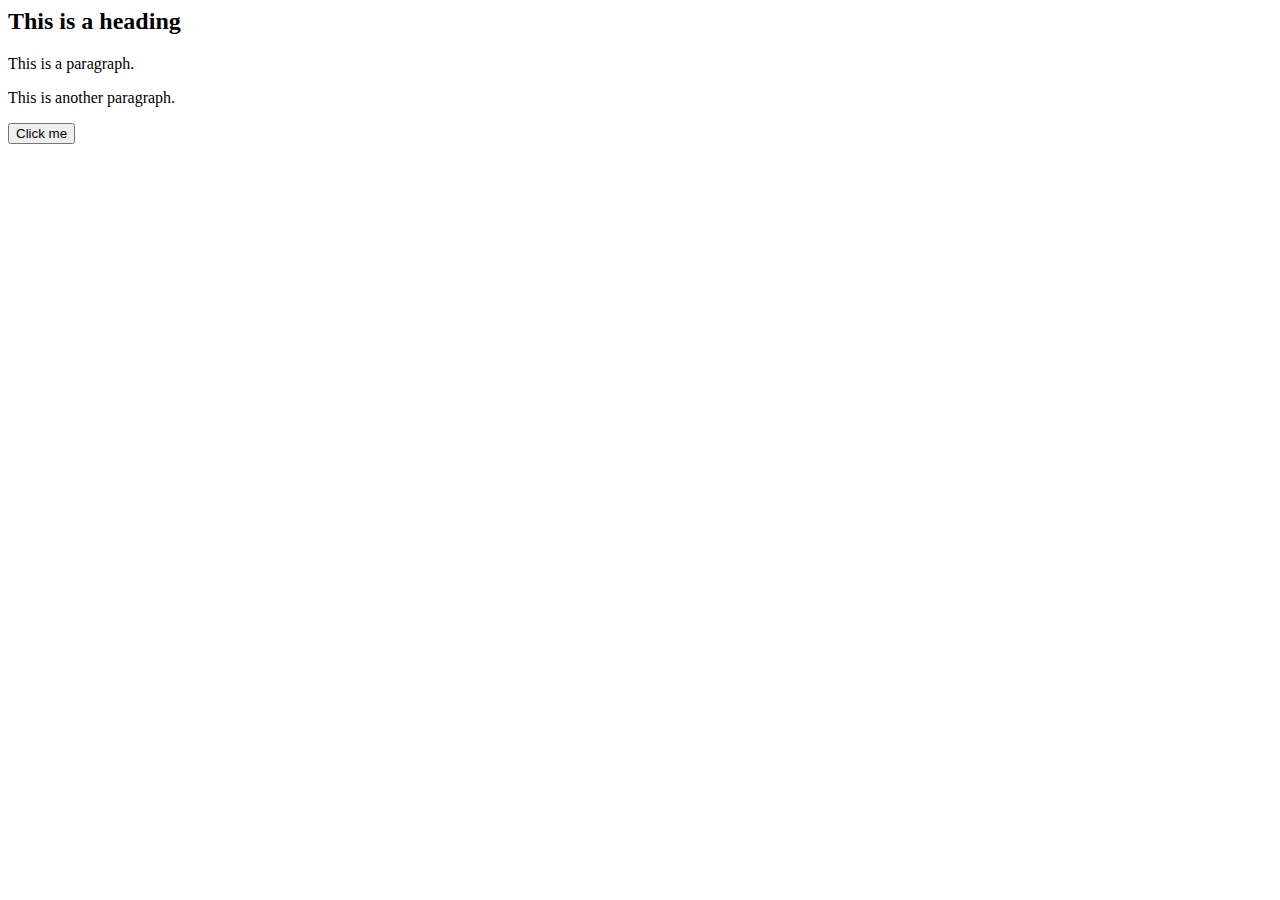
<file: index.html>
<html>
<head>
<script type="text/javascript" src="http://ajax.microsoft.com/ajax/jquery/jquery-1.4.min.js"></script>
<script type="text/javascript">
$(document).ready(function(){
$("button").click(function(){
$("p").hide();
});
});
</script>
</head>

<body>
<h2>This is a heading</h2>
<p>This is a paragraph.</p>
<p>This is another paragraph.</p>
<button type="button">Click me</button>
</body>
</html>
</file>
